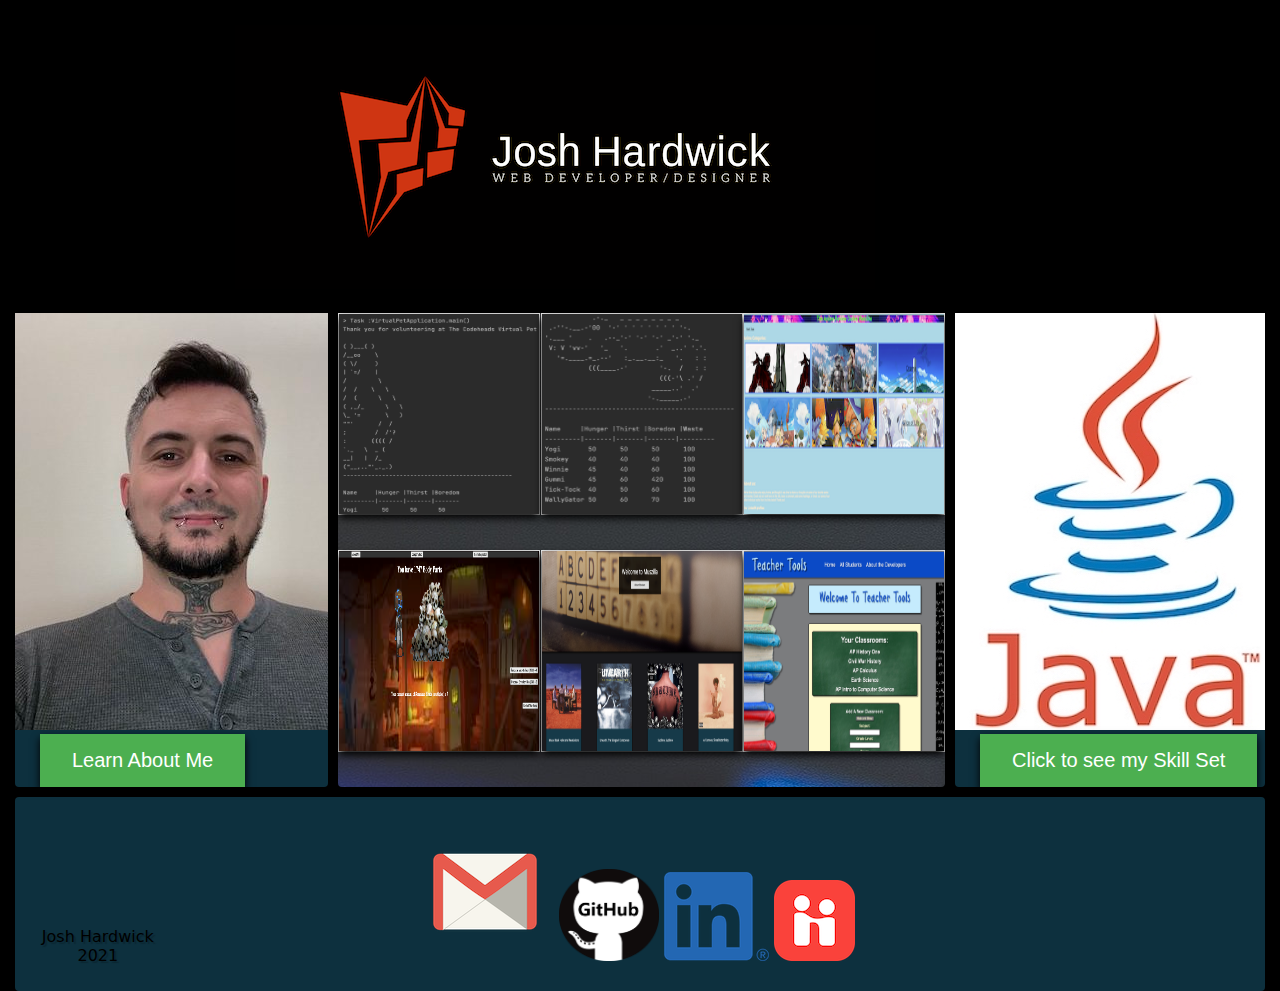
<file: index.html>
<!DOCTYPE html>
<html lang="en">

<head>
    <meta charset="UTF-8">
    <meta http-equiv="X-UA-Compatible" content="IE=edge">
    <meta name="viewport" content="width=device-width, initial-scale=1.0">
    <link rel="stylesheet" href="./css/styles.css">
    <title>Josh Hardwick Portfolio</title>
</head>

<body>
    <div class="container">
    <header class ="header" id="header">
        <nav class="nav-bar">
            <div>
        <li class="page-logo"><img src="./images/cover.png"></li>
        </div>
        <div>
        <!-- <ul class="nav-list">
            <li><a class="nav-link" href="#skill-list">Skills</a></li>
            <li><a class="nav-link" href="#projects-section">Projects</a></li>
            <li><a class="nav-link" href="#contact-items">Contact</a></li>
        </ul>
        </div> -->
        </nav>
    </header>

    <div class="left-sidebar">
        <div class="welcome-section" id="welcome-section">
            <img src="images/headshot copy.jpg">
            <button class="myBtn" id="myBtn">Learn About Me</button>
        </div>
        <div id="myModal" class="modal">
            <div class="modal-content">
        <div class="modal-header">
            <span class="close">&times;</span>
            <h2>About Me</h2>
        </div>
            <div class="modal-body">
            <p>A junior developer, and recent graduate from We Can Code It.</p>
            <p>I hope to put my skills to use building cool software, and learning so much more about software development.</p>
            </div>
                    <div class="modal-footer">
                    <h3>Thank you for reading!</h3>
                    </div>
            </div>
        </div>
</div>

    <main class="main-content">
        <div class="flip-card1">
            <div class="flip-card-inner">
                <div class="flip-card-front">
                       <img src="/images/Virtual Pet.png" height="200px" width="200px" alt="image">
                </div>
                <div class="flip-card-back">
                    <a href="https://github.com/2021-Summer-Cohort/virtual-pet-codeheads" target="_blank">
                    <h1>Virtual Pet</h1>
                    <p>The first group project done at WCCI.</p>
                    <p>We utilized basic Java to create a pet management console game.</p>
                    </a>
                </div>
            </div>
        </div>
        <div class="flip-card2">
            <div class="flip-card-inner">
                <div class="flip-card-front">
                       <img src="/images/VP Amok.png" height="200px" width="200px" alt="image">
                </div>
                <div class="flip-card-back">
                    <a href="https://github.com/2021-Summer-Cohort/virtual-pet-codeheads" target="_blank">
                    <h1>Virtual Pets Amok</h1>
                    <p>Enhanced versions of the VP console game, making a whole zoo!</p>
                    </a>
                </div>
            </div>
        </div>
        <div class="flip-card3">
            <div class="flip-card-inner">
                <div class="flip-card-front">
                       <img src="/images/AnimereviewSite.png" height="200px" width="200px" alt="image">
                </div>
                <div class="flip-card-back">
                    <a href="https://github.com/2021-Summer-Cohort/module-three-review-site-got" target="_blank">
                    <h1>Anime Review Website</h1>
                    <p>Creating a multi-page site with Spring using MVC!</p>
                    </a>
                </div>
            </div>
        </div>
        <div class="flip-card4">
            <div class="flip-card-inner">
                <div class="flip-card-front">
                    <img src="images/clickergame.png" height="200px" width="200px" alt=:image">
                </div>
                <div class="flip-card-back">
                    <a href="https://github.com/2021-Summer-Cohort/donut-maker-Jhardwick1984" target="_blank">
                    <h1>Clicker Game</h1>
                    <p>Use of basic JS to create a clicker game, based off Cookie Clicker!</p>
                    </a>
                </div>
            </div>
        </div>
        <div class="flip-card5">
            <div class="flip-card-inner">
                <div class="flip-card-front">
                    <img src="images/musicalbumreview.png" height="200px" width="200px" alt=:image">
                </div>
                <div class="flip-card-back">
                    <a href="https://github.com/2021-Summer-Cohort/album-review-site-muszilla" target="_blank">
                    <h1>Music Review Site</h1>
                    <p>Utilizing RestfulAPI calls, and JS, a single page site with music reviews!</p>
                    </a>
                </div>
            </div>
        </div>
        <div class="flip-card6">
            <div class="flip-card-inner">
                <div class="flip-card-front">
                    <img src="images/teachertools.png" height="200px" width="200px" alt=:image">
                </div>
                <div class="flip-card-back">
                    <a href="https://github.com/TeacherToolsProject/teacher-tools-project" target="_blank">
                    <h1>Teacher Tools</h1>
                    <p>The final projects of our time at WCCI. We put all our skills to the test!</p>
                    </a>
                </div>
            </div>
        </div>
    </main>

    <div class="right-sidebar">
        <div class="skill-list" id="skill-list">
            <img src="images/Javalogo.jpeg">
            <button class="myBtn" id="myBtn">Click to see my Skill Set</button>
        </div>
        <div id="myModal2" class="modal">
            <div class="modal2-content">
        <div class="modal-header">
            <span class="close">&times;</span>
            <h2>Skill Set</h2>
        </div>
            <div class="modal-body">
            <p>Java with SpingBoot, HTML, CSS, JavaScript, JSON, Thymeleaf</p>
            <p>I have also learned: Git/GitHub, Agile workflow, and usage of APIs.</p>
            </div>
                    <div class="modal-footer">
                    <h3>Thank you for reading!</h3>
                    </div>
            </div>
        </div>
</div>
    
    <footer class="footer">
        <div>
        <p>Josh Hardwick 2021</p>
        </div>

        <nav class="nav-bar">
            <ul class="contact-items" id="contact-items">
                <a href="mailto:Jhardwick1984@hotmail.com"><img src="/images/Gmail-icon.png"></a>
                <a href="https://github.com/Jhardwick1984"><img src="/images/GitHub_Logo.png" width="100px"></a>
                <a href="https://www.linkedin.com/in/josh-hardwick1984/"><img src="/images/LI-In-Bug.png"></a>
                <a href="https://app.joinhandshake.com/users/32020946"><img src="/images/new-handshake-logo.png"></a>
            </ul>
        </nav>
        <div class="footer-spacer">
            <p></p>
        </div>

        </footer>
        <script src="js/modal.js"></script>
    </div>
</body>

</html>
</file>
<file: css/styles.css>
html { 
    /* background: url(/images/page-background.jpg) no-repeat center center scroll; 
    -webkit-background-size: cover;
    -moz-background-size: cover;
    -o-background-size: cover;
    background-size: cover;
     */
  }

  body {
    background: black;
    padding: 5px;
    height: 100vh;
    margin: 0;
    font: 500 100% system-ui, sans-serif;
    border: 10px;
    font-size: 1em;
    text-shadow: 2px 2px 1px rgba(0, 0, 0, 0.2);
  }


  .container {
    height: calc(100vh - 10px);
    display: grid;
    grid-template-columns: 1fr 2fr 1fr;
    grid-template-rows: 0.5fr 8fr 0.5fr;
    gap: 10px;
    border: 5px;
    padding: 10px;
  }

  header {
    padding: 10px 50px;
    grid-column: 1 / 4;
    grid-row: 1 / 2;
    background: rgb(0, 0, 0);
    display: flex;
    flex-direction: column;
    justify-content: space-between;
    text-align: center;
    align-items: center;
    border-radius: 4px;
  }

  ul {
    list-style-type: none;
  }
  
  li a {
    text-decoration: none;
  }
  
  li a:hover {
    text-decoration: underline;
  }

.nav-bar {
  width: 100%;
  padding: 0px 20px 0px 20px;
  display: flex;
  flex-direction: row;
  justify-content: space-evenly;
}

.navigation-items li,
.footer-items li {
  padding: 0px 30px 0px 30px;
}

.list-item,
.header-list-item,
.footer-list-item {
  display: inline;
  list-style-type: none;
}

.left-sidebar {
    grid-column: 1 / 2;
    grid-row: 2 / 3;
    background: #1550669a;
    border-radius: 4px;
  }

  .right-sidebar {
    grid-column: 3 / 4;
    grid-row: 2 / 3;
    background: #1550669a;
    border-radius: 4px;
  }

  .modal {
    display: none; 
    z-index: 1;
    padding-top: 100px; 
    left: 0;
    top: 0;
    width: 100%; 
    height: 100%; 
    overflow: auto; 
  }

.modal-header {
    padding: 2px 16px;
    background-color: #5cb85c;
    color: white;
  }
  
  .modal-body {padding: 2px 16px;}
  
  .modal-footer {
    padding: 2px 16px;
    background-color: #5cb85c;
    color: white;
  }
  
  .modal-content, .modal2-content {
    position: relative;
    background-color: #fefefe;
    margin: auto;
    padding: 0;
    border: 1px solid #888;
    width: 80%;
    box-shadow: 0 4px 8px 0 rgba(0,0,0,0.2),0 6px 20px 0 rgba(0,0,0,0.19);
    animation-name: animatetop;
    animation-duration: 0.4s
  }
  
  @keyframes animatetop {
    from {top: -300px; opacity: 0}
    to {top: 0; opacity: 1}
  }


  .main-content {
    grid-column: 2 / 3;
    grid-row: 2 / 3;
    /* background: rgb(242, 103, 34); */
    display: flex;
    flex-direction: row;
    flex-wrap: wrap;
    align-items:flex-start;
    justify-content: space-evenly;
    border-radius: 4px;
    background: url(/images/page-background.jpg) no-repeat center center scroll; 
  }

  .flip-card1,.flip-card2,.flip-card3,.flip-card4,.flip-card5,.flip-card6 {
      background-color: transparent;
      width: 200px;
      height: 200px;
      border: 1px solid #f1f1f1;
      perspective: 1000px;
  }

  .flip-card-inner {
      position: relative;
      width: 100%;
      height: 100%;
      text-align: center;
      transition: transform 0.8s;
      transform-style: preserve-3d;
      box-shadow: 0 4px 8px 0 rgba(0,0,0,1);
  }

  .flip-card1:hover .flip-card-inner {
    transform: rotateY(180deg);
  }

  .flip-card2:hover .flip-card-inner {
      transform: rotateY(180deg);
  }

  .flip-card3:hover .flip-card-inner {
    transform: rotateY(180deg);
}

.flip-card4:hover .flip-card-inner {
    transform: rotateY(180deg);
}

.flip-card5:hover .flip-card-inner {
    transform: rotateY(180deg);
}

.flip-card6:hover .flip-card-inner {
    transform: rotateY(180deg);
}

  .flip-card-front, .flip-card-back {
      position: absolute;
      width: 100%;
      height: 100%;
      -webkit-backface-visibility: hidden;
      backface-visibility: hidden;
  }

  .flip-card-front {
      background-color: #bbb;
      color: black;
  }

  .flip-card-back {
      background-color: dodgerblue;
      color: white;
      transform: rotateY(180deg);
  }

  footer {
    padding: 10px 25px;
    grid-column: 1 / 4;
    grid-row: 3 / 4;
    background: #1550669a;
    text-align: center;
    border-radius: 4px;
    display: flex;
    flex-direction: row;
    align-items: flex-end;
    justify-content: space-evenly;
  }
  
  .footer-spacer,
  .header-spacer {
    width: 225px;
  }

  #myBtn {
    background-color: #4CAF50;
    border: none;
    color: white;
    padding: 15px 32px;
    text-align: center;
    text-decoration: none;
    display: inline-block;
    font-size: 20px;
    cursor: pointer;
    box-shadow: 0 4px 8px 0 rgba(0,0,0,1);
    margin-left: 25px;
  }
</file>
